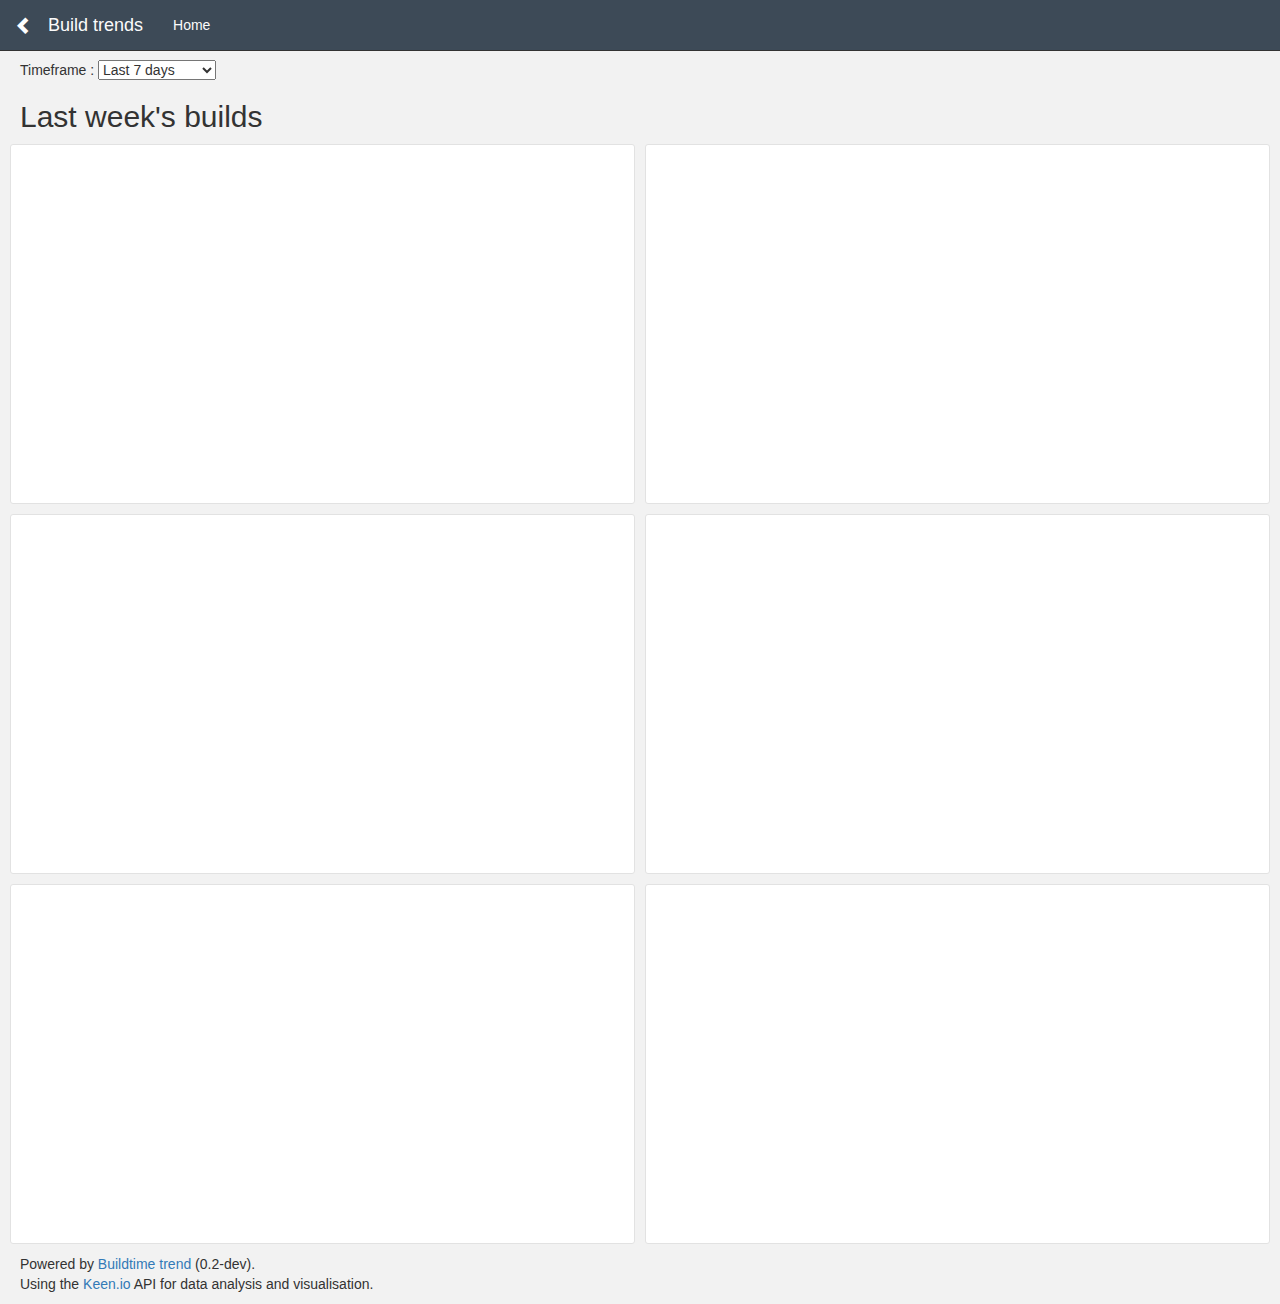
<file: buildtime-trend/keenjs-3.1-beta.html>
<!DOCTYPE html PUBLIC "-//W3C//DTD XHTML 1.0 Strict//EN"
    "http://www.w3.org/TR/xhtml1/DTD/xhtml1-strict.dtd">
<html xmlns="http://www.w3.org/1999/xhtml">
<head>
  <meta charset='utf-8' />
  <meta name='viewport' content='width=device-width, initial-scale=1.0, maximum-scale=1.0, user-scalable=no' />

  <title>Build trends</title>
  <script type="text/javascript" src="config.js"></script>
  <script type="text/javascript" src="https://ajax.googleapis.com/ajax/libs/jquery/1.11.1/jquery.min.js"></script>
  <script type="text/javascript" src="https://maxcdn.bootstrapcdn.com/bootstrap/3.3.1/js/bootstrap.min.js"></script>
  <script type="text/javascript">
//<![CDATA[
    !function(a,b){if(void 0===b[a]){b["_"+a]={},b[a]=function(c){b["_"+a].clients=b["_"+a].clients||{},b["_"+a].clients[c.projectId]=this,this._config=c},b[a].ready=function(c){b["_"+a].ready=b["_"+a].ready||[],b["_"+a].ready.push(c)};for(var c=["addEvent","setGlobalProperties","trackExternalLink","on"],d=0;d<c.length;d++){var e=c[d],f=function(a){return function(){return this["_"+a]=this["_"+a]||[],this["_"+a].push(arguments),this}};b[a].prototype[e]=f(e)}var g=document.createElement("script");g.type="text/javascript",g.async=!0,g.src="http://d26b395fwzu5fz.cloudfront.net/3.1.0-beta/keen.min.js";var h=document.getElementsByTagName("script")[0];h.parentNode.insertBefore(g,h)}}("Keen",this);

    // configure Keen.io API client, keenConfig is defined in config.js
    var client = new Keen(keenConfig);
  //]]>
  </script>
  <script type="text/javascript" src="assets/js/trends.js"></script>
  <link type="text/css" rel="stylesheet" href="https://maxcdn.bootstrapcdn.com/bootstrap/3.3.1/css/bootstrap.min.css" />
  <link type="text/css" rel="stylesheet" href="assets/css/keen-dashboards.css" />
  <link type="text/css" rel="stylesheet" href="assets/css/trends.css" />
</head>

<body class="application">
  <div class="navbar navbar-inverse navbar-fixed-top" role="navigation">
    <div class="container-fluid">
      <div class="navbar-header">
        <button type="button" class="navbar-toggle" data-toggle="collapse" data-target=".navbar-collapse">
			<span class="sr-only">Toggle navigation</span>
			<span class="icon-bar"></span>
		</button>
        <a class="navbar-brand" href="../">
			<span class="glyphicon glyphicon-chevron-left"></span>
		</a>
		<a id="title" class="navbar-brand" href="./">Build trends</a>
      </div>

      <div class="navbar-collapse collapse">
        <ul class="nav navbar-nav navbar-left">
          <li><a href="https://ruleant.github.io/buildtime-trend/">Home</a></li>
        </ul>
      </div>
    </div>
  </div>

  <p>Timeframe : <select id="intervals" onchange="updateCharts(this.value)">
    <option value="day">Today</option>
    <option value="week" selected="selected">Last 7 days</option>
    <option value="month">Last 30 days</option>
    <option value="year">Last 12 months</option>
  </select></p>

  <h2 id="timeframe_title">Last week's builds</h2><!--div class="btn-group-xs">Timeframe
              <button type="button" id="7days" class="btn btn-default">7 Days</button>
              <button type="button" id="14days" class="btn btn-default">14 Days</button>
              <button type="button" id="28days" class="btn btn-default">28 Days</button>
            </div-->

  <div class="container-fluid">
    <div class="row">
      <div class="col-sm-4 col-md-2">
        <div id="metric_total_builds"></div>
      </div>
      <div class="col-sm-4 col-md-2">
        <div id="metric_total_builds_passed"></div>
      </div>
      <div class="col-sm-4 col-md-2">
        <div id="metric_total_builds_failed"></div>
      </div>
      <div class="col-sm-6 col-md-3">
        <div id="metric_average_build_time"></div>
      </div>
    </div>

    <div class="row">
      <div class="col-sm-6">
        <div class="chart-wrapper">
          <div class="chart-stage">
            <div id="chart_stage_duration"></div>
          </div>
        </div>
      </div>

      <div class="col-sm-6">
        <div class="chart-wrapper">
          <div class="chart-stage">
            <div id="chart_stage_fraction"></div>
          </div>
        </div>
      </div>
    </div>

    <div class="row">
      <div class="col-sm-6">
        <div class="chart-wrapper">
          <div class="chart-stage">
            <div id="chart_builds"></div>
          </div>
        </div>
      </div>

      <div class="col-sm-6">
        <div class="chart-wrapper">
          <div class="chart-stage">
            <div id="chart_total_builds_branch"></div>
          </div>
        </div>
      </div>
    </div>

    <div class="row">
      <div class="col-sm-6">
        <div class="chart-wrapper">
          <div class="chart-stage">
            <div id="chart_avg_buildtime_hour"></div>
          </div>
        </div>
      </div>

      <div class="col-sm-6">
        <div class="chart-wrapper">
          <div class="chart-stage">
            <div id="chart_avg_buildtime_weekday"></div>
          </div>
        </div>
      </div>
    </div>
  </div>

  <p>
    Powered by <a href="http://ruleant.github.io/buildtime-trend/">Buildtime trend</a> (0.2-dev).<br />
    Using the <a href="https://keen.io/">Keen.io</a> API for data analysis and visualisation.
  </p>
</body>
</html>
</file>
<file: buildtime-trend/assets/css/keen-dashboards.css>
/*
 * Full-page application style
 */

body.application {
  background: #f2f2f2;
  padding: 60px 20px 0;
}
body.application > .container-fluid {
  padding-left: 0;
  padding-right: 0;
}
body.application div[class^="col-"] {
  padding-left: 5px;
  padding-right: 5px;
}
body.application div[class^="col-"] div[class^="col-"] {
  padding-left: 15px;
  padding-right: 15px;
}

body.application hr {
  border-color: #d7d7d7;
  margin: 10px 0;
}



.navbar-inverse {
  background-color: #3d4a57;
  border-color: #333;
}
.navbar-inverse .navbar-nav > li > a,
.navbar .navbar-brand {
  color: #fbfbfb;
  text-decoration: none;
}

.chart-wrapper {
  background: #fff;
  border: 1px solid #e2e2e2;
  border-radius: 3px;
  margin-bottom: 10px;
}
.chart-wrapper .chart-title {
  border-bottom: 1px solid #d7d7d7;
  color: #666;
  font-size: 14px;
  font-weight: 200;
  padding: 7px 10px 4px;
}

.chart-wrapper .chart-stage {
  /*min-height: 240px;*/
  overflow: hidden;
  padding: 5px 10px;
  position: relative;
}

.chart-wrapper .chart-notes {
  background: #fbfbfb;
  border-top: 1px solid #e2e2e2;
  color: #808080;
  font-size: 12px;
  padding: 8px 10px 5px;
}
</file>
<file: buildtime-trend/assets/css/trends.css>
#mapwrap .chart-title { border: medium none; }
#mapwrap .chart-stage { height: 350px; }
#map {
  bottom: 5px;
  left: 5px;
  position: absolute;
  top: 0px;
  right: 5px;
}

.chart-wrapper { min-height: 360px; }

.chart-stage .knob-title {
  border-bottom: medium none;
  font-size: 18px;
  text-align: center;
}


/* custom inclusion of right, left and below tabs */


.nav-tabs {
  padding-top: 10px; 
  padding-left: 10px; }
.tab-content {
  margin-left: -45px; }

.tabs-below > .nav-tabs,
.tabs-right > .nav-tabs,
.tabs-left > .nav-tabs {
  border-bottom: 0;
}

.tab-content > .tab-pane,
.pill-content > .pill-pane {
  display: none;
}

.tab-content > .active,
.pill-content > .active {
  display: block;
}

.tabs-below > .nav-tabs {
  border-top: 1px solid #ddd;
}

.tabs-below > .nav-tabs > li {
  margin-top: -1px;
  margin-bottom: 0;
}

.tabs-below > .nav-tabs > li > a {
  -webkit-border-radius: 0 0 4px 4px;
     -moz-border-radius: 0 0 4px 4px;
          border-radius: 0 0 4px 4px;
}

.tabs-below > .nav-tabs > li > a:hover,
.tabs-below > .nav-tabs > li > a:focus {
  border-top-color: #ddd;
  border-bottom-color: transparent;
}

.tabs-below > .nav-tabs > .active > a,
.tabs-below > .nav-tabs > .active > a:hover,
.tabs-below > .nav-tabs > .active > a:focus {
  border-color: transparent #ddd #ddd #ddd;
}

.tabs-left > .nav-tabs > li,
.tabs-right > .nav-tabs > li {
  float: none;
}

.tabs-left > .nav-tabs > li > a,
.tabs-right > .nav-tabs > li > a {
  min-width: 74px;
  margin-right: 0;
  margin-bottom: 3px;
}

.tabs-left > .nav-tabs {
  float: left;
  margin-right: 19px;
  border-right: 1px solid #ddd;
}

.tabs-left > .nav-tabs > li > a {
  margin-right: -1px;
  -webkit-border-radius: 4px 0 0 4px;
     -moz-border-radius: 4px 0 0 4px;
          border-radius: 4px 0 0 4px;
}

.tabs-left > .nav-tabs > li > a:hover,
.tabs-left > .nav-tabs > li > a:focus {
  border-color: #eeeeee #dddddd #eeeeee #eeeeee;
}

.tabs-left > .nav-tabs .active > a,
.tabs-left > .nav-tabs .active > a:hover,
.tabs-left > .nav-tabs .active > a:focus {
  border-color: #ddd transparent #ddd #ddd;
  *border-right-color: #ffffff;
}

.tabs-right > .nav-tabs {
  float: right;
  margin-left: 19px;
  border-left: 1px solid #ddd;
}

.tabs-right > .nav-tabs > li > a {
  margin-left: -1px;
  -webkit-border-radius: 0 4px 4px 0;
     -moz-border-radius: 0 4px 4px 0;
          border-radius: 0 4px 4px 0;
}

.tabs-right > .nav-tabs > li > a:hover,
.tabs-right > .nav-tabs > li > a:focus {
  border-color: #eeeeee #eeeeee #eeeeee #dddddd;
}

.tabs-right > .nav-tabs .active > a,
.tabs-right > .nav-tabs .active > a:hover,
.tabs-right > .nav-tabs .active > a:focus {
  border-color: #ddd #ddd #ddd transparent;
  *border-left-color: #ffffff;
}
</file>
